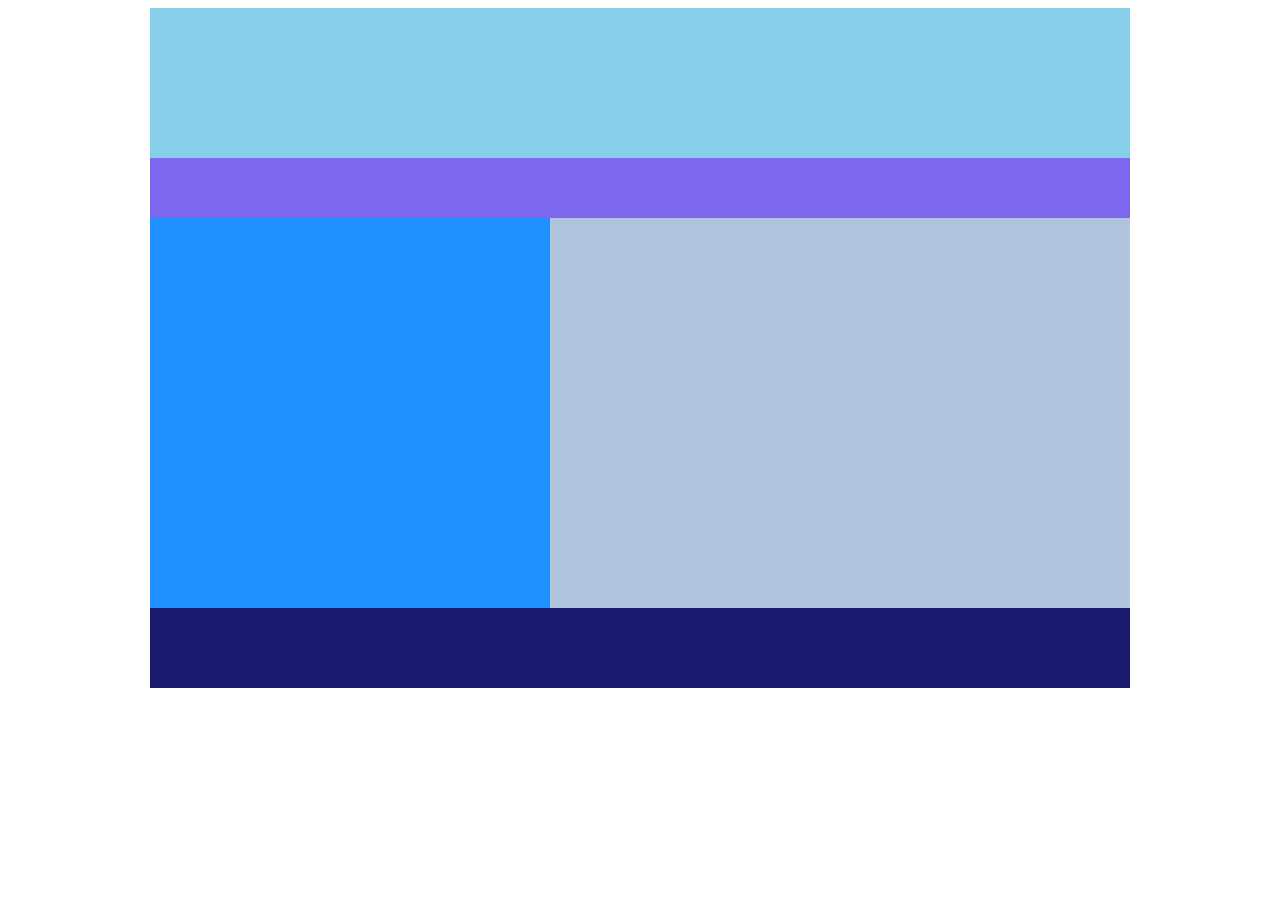
<file: Caso1/index.html>
<!DOCTYPE html>
<html lang="en">
<head>
    <meta charset="UTF-8">
    <meta http-equiv="X-UA-Compatible" content="IE=edge">
    <meta name="viewport" content="width=device-width, initial-scale=1.0">
    <title>Evaluación Final</title>
    <link rel="stylesheet" href="estilo.css">
</head>
<body>
    <main>
        <header></header>
        <nav></nav>
        <article></article>
        <aside></aside>
        <footer></footer>
    </main>
</body>
</html>
</file>
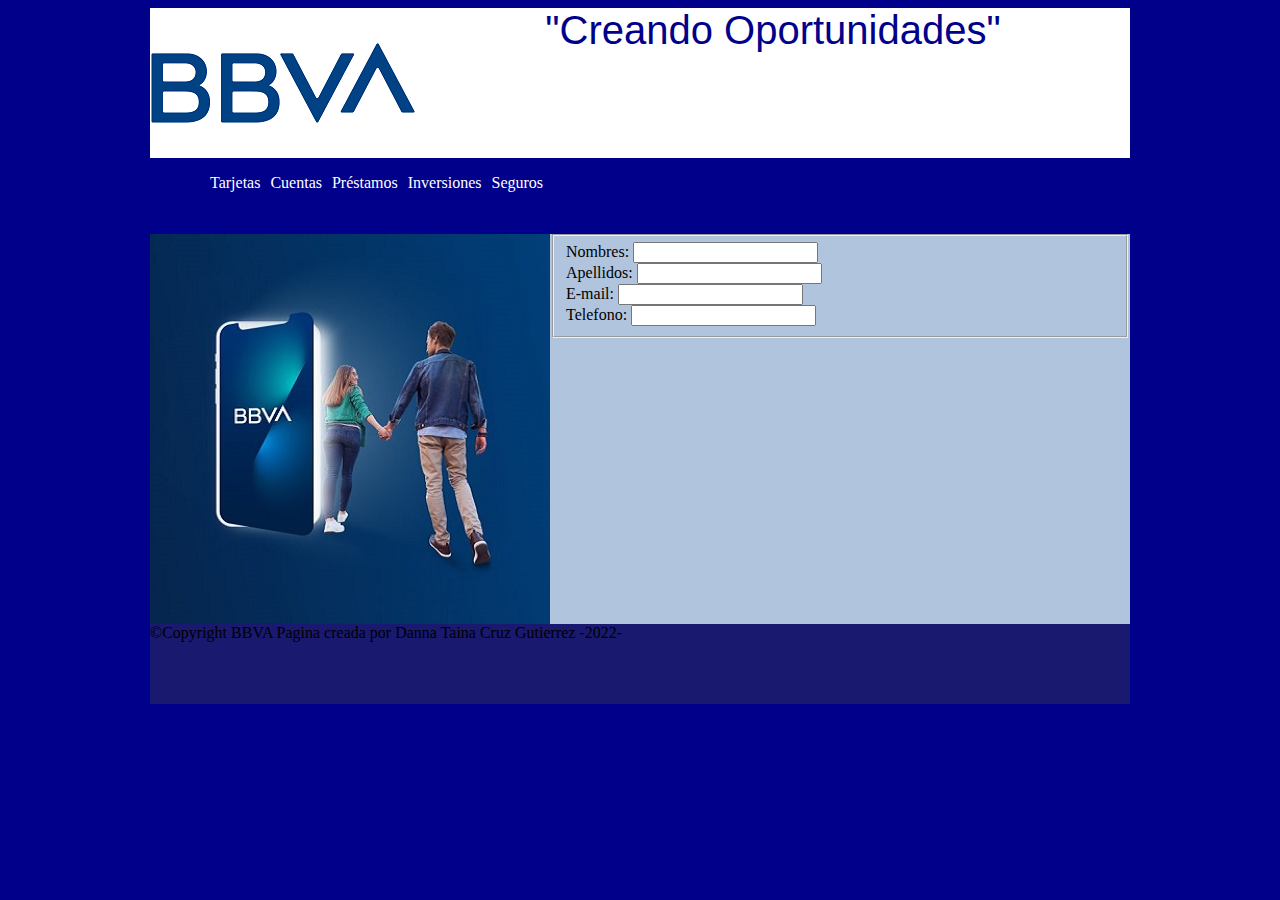
<file: Caso2/index.html>
<!DOCTYPE html>
<html lang="en">
<head>
    <meta charset="UTF-8">
    <meta http-equiv="X-UA-Compatible" content="IE=edge">
    <meta name="viewport" content="width=device-width, initial-scale=1.0">
    <title>Evaluación Final</title>
    <link rel="stylesheet" href="estilo.css">
</head>
<body>
    <main>
      <header>
        <div id="logo">
            <img src="img/BBVA_logo.png" alt="">
        </div>
        "Creando Oportunidades"
      </header>
        <nav>
            <ul id="menu">
                <li><a href="#">Tarjetas</a></li>
                <li><a href="#">Cuentas</a></li>
                <li><a href="#">Préstamos</a></li>
                <li><a href="#">Inversiones</a></li>
                <li><a href="#">Seguros</a></li>
            </ul>
        </nav>
        <article>
            <form>
                <fieldset>
                    Nombres: <input type="text" name="nombre"> <br>
                    Apellidos: <input type="text" name="apellidos"> <br>
                    E-mail: <input type="email" name="correo"> <br>
                    Telefono: <input type="number" name="numero">
                </fieldset>
            </form>
        </article>
        <aside>
            <div id="cualquiera">
                <img src="img/cualquiera.jpg" alt="">
            </div>
        </aside>
        <footer>
            <span class="copyright">
                &copy;Copyright BBVA 
            </span>
            <span class="datos">
                Pagina creada por Danna Taina Cruz Gutierrez -2022-
            </span>
        </footer>
    </main>
</body>
</html>
</file>
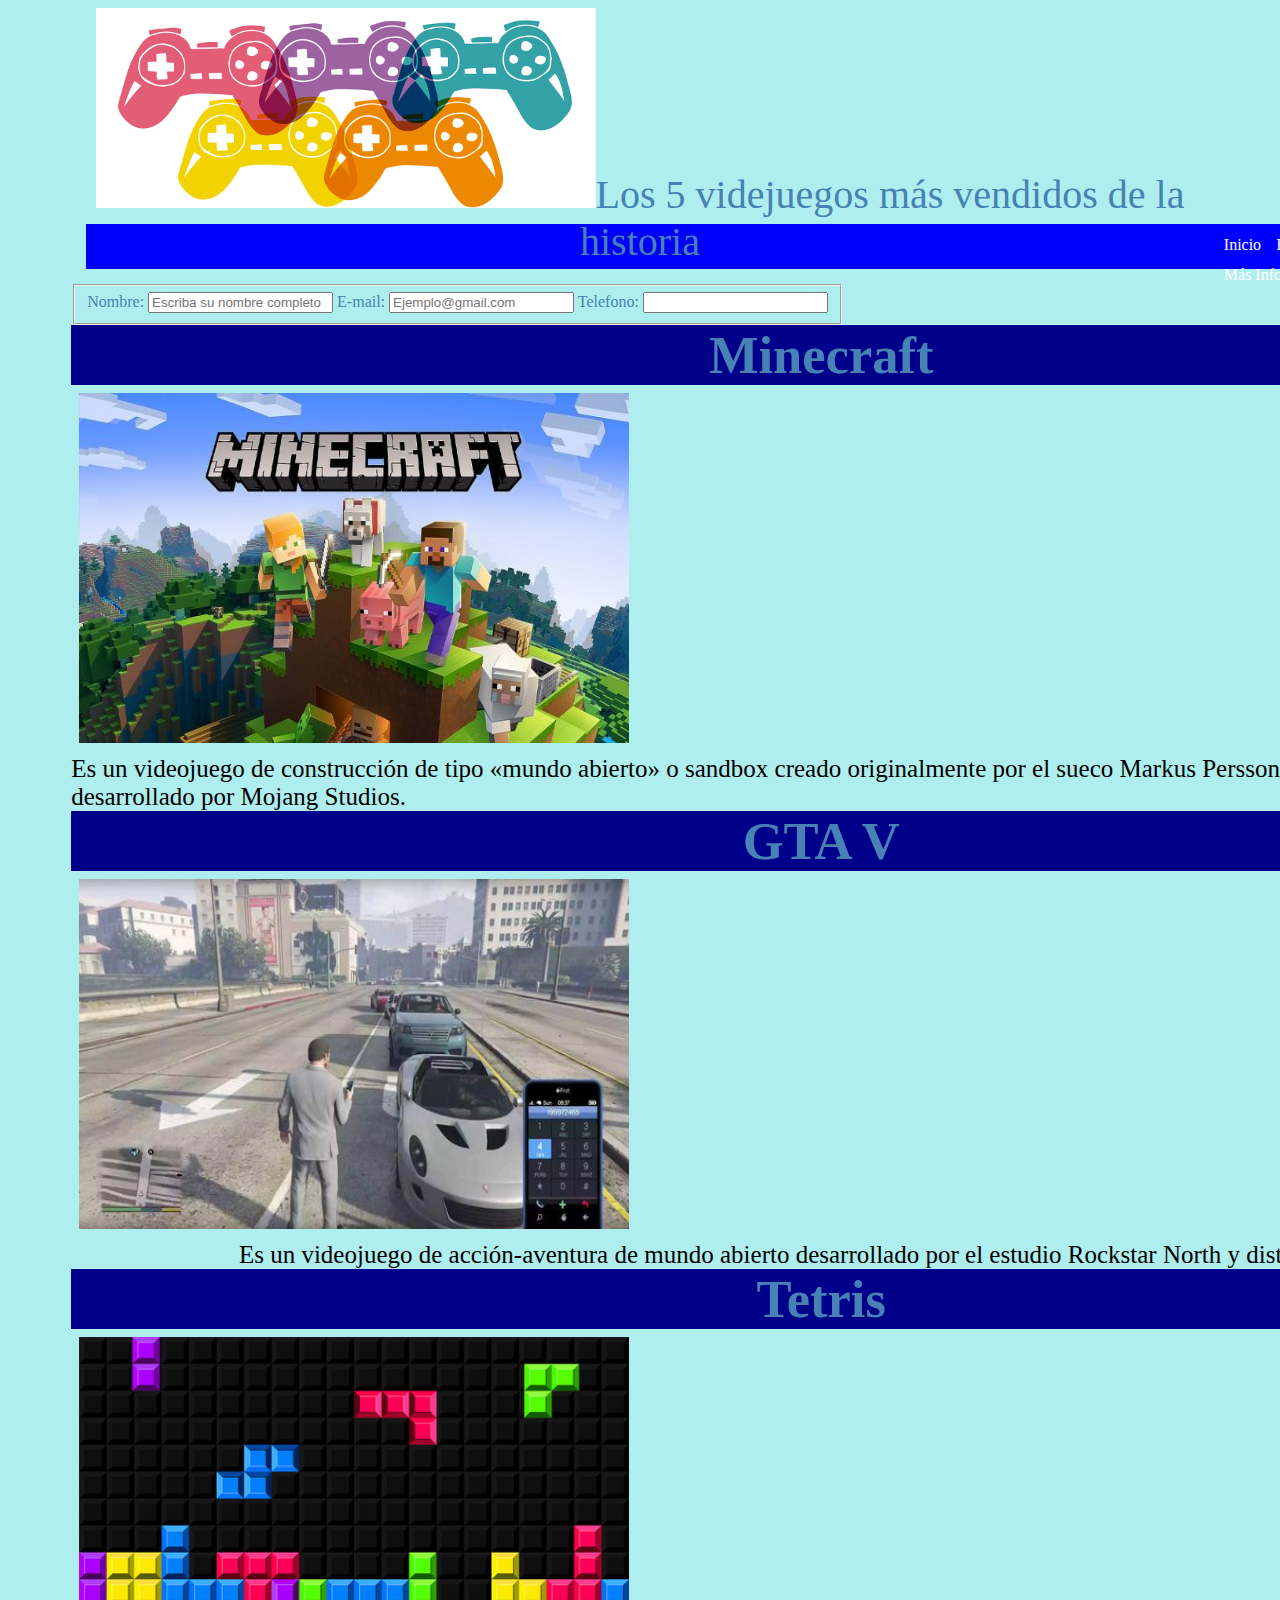
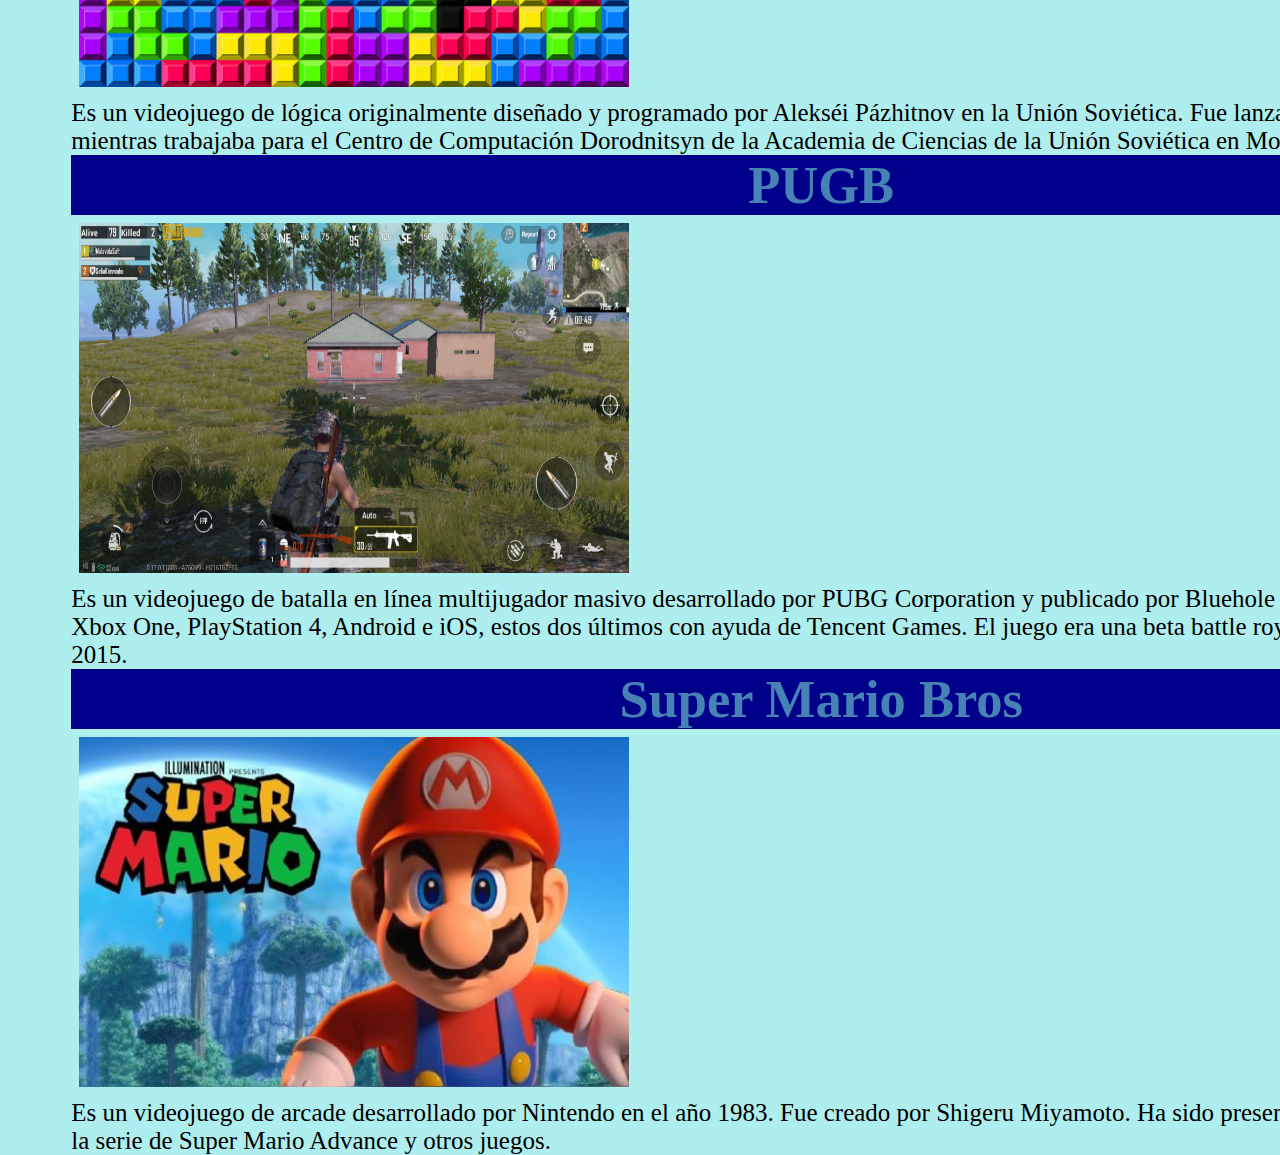
<file: Caso3/index.html>
<!DOCTYPE html>
<html lang="en">
<head>
    <meta charset="UTF-8">
    <meta http-equiv="X-UA-Compatible" content="IE=edge">
    <meta name="viewport" content="width=device-width, initial-scale=1.0">
    <title>Trabajo Final</title>
    <link rel="stylesheet" href="estilo.css">
</head>
<body>
    <main>
        <header>
            <div id="logo"><img src="img/videojuego.jpg" width="500" height="200" alt="">Los 5 videjuegos más vendidos de la historia</div>
        </header>
        <nav>
            <ul id="menu">
                <li><a href="#">Inicio</a></li>
                <li><a href="#">Redes Sociales</a></li>
                <li><a href="#">Juegos</a></li>
                <li><a href="#">Videos</a></li>
                <li><a href="#">Más Información</a></li>
            </ul>
        </nav>
        <aside>
            <form id="datos">
                <fieldset>
                    Nombre: <input type="text" name= "nombre" placeholder="Escriba su nombre completo">
                    E-mail: <input type="email" name="correo" placeholder="Ejemplo@gmail.com">
                    Telefono: <input type="number" name="numero">

                </fieldset>
            </form>
        </aside>
        <article>
            
            <header><h2>Minecraft</h2></header>
            <section><img src="img/minecraft.jpg" width="550" height="350" alt=""></section><p>
                Es un videojuego de construcción de tipo «mundo abierto» o sandbox creado originalmente por el sueco Markus Persson,y
                posteriormente desarrollado por Mojang Studios.
            </p>
        </article>
        <article>
            <header>
                <h2>GTA V</h2>
            </header>
            <section><img src="img/gta5.jpg" width="550" height="350" alt=""></section>
            <p>
                Es un videojuego de acción-aventura de mundo abierto desarrollado por el estudio Rockstar North y distribuido por
                Rockstar Games.
            </p>
        </article>
        <article>
            <header>
                <h2>Tetris</h2>
            </header>
            <section><img src="img/tetris.jpg" width="550" height="350" alt=""></section>
            <p>
                Es un videojuego de lógica originalmente diseñado y programado por Alekséi Pázhitnov en la Unión Soviética. Fue lanzado
                el 6 de junio de 1984, mientras trabajaba para el Centro de Computación Dorodnitsyn de la Academia de Ciencias de la
                Unión Soviética en Moscú, RSFS de Rusia.
            </p>
        </article>
        <article>
            <header>
                <h2>PUGB</h2>
            </header>
            <section><img src="img/pubg.jpg" width="550" height="350"alt=""></section>
            <p>
                Es un videojuego de batalla en línea multijugador masivo desarrollado por PUBG Corporation y publicado por Bluehole para
                Microsoft Windows, Xbox One, PlayStation 4, Android e iOS, estos dos últimos con ayuda de Tencent Games. El juego era
                una beta battle royale de ARMA 3 que salió en 2015.
            </p>
        </article>
        <article>
            <header>
                <h2>Super Mario Bros</h2>
            </header>
            <section><img src="img/supermario.jpg" width="550" height="350" alt=""></section>
            <p>
                Es un videojuego de arcade desarrollado por Nintendo en el año 1983. Fue creado por Shigeru Miyamoto. Ha sido presentado
                como un minijuego en la serie de Super Mario Advance y otros juegos.
            </p>
        </article>
    </main>
</body>
</html>
</file>
<file: Caso1/estilo.css>
main{
    width: 980px;
    height: 680px;
    margin: auto;
    background-color: #00FFFF;
}
header{
    height: 150px;
    background-color: #87CEEB;
}
nav{
    height: 60px;
    background-color: #7B68EE;
}
article{
    float: right;
    width: 580px;
    height: 390px ;
    background-color: #B0C4DE;
}
aside{
    width: 400px;
    height: 390px;
    background-color: #1E90FF;
}
footer {
    height: 80px;
    background-color: #191970;
}
</file>
<file: Caso2/estilo.css>
body{
    background-color: #00008B;
}
main{
    width: 980px;
    height: 680px;
    margin: auto;
}
header #logo{
    float: left;
}
header{
    height: 150px;
    text-align: center;
    color: #00008B;
    font-size: 40px;
    font-family: Arial;
    background-color: #FFFFFF;
}
nav{
    height: 60px;
    background-color: transparent;
}
ul, li{
    list-style: none;
    margin-left: 10px;
    margin-top: 0px;
}
nav ul#menu li{
    display: inline;
    float: left;
}
a{
    color: #FFFFFF;
    text-decoration: none;
}
a:hover{
    color: #4682B4;
}
article{
    float: right;
    width: 580px;
    height: 390px ;
    background-color: #B0C4DE;
}
aside{
    width: 400px;
    height: 390px;
    background-color: #1E90FF;
}
footer {
    height: 80px;
    background-color: #191970;
}
</file>
<file: Caso3/estilo.css>
body{
    background-color: #AFEEEE;
}
main{
    width: 90%;
    max-width: 2500px;
    margin: 0px auto;
}
header #logo{
    float: left
}
header{
    height: 200px;
    text-align: center;
    font-size: 40px;
    font-family: Impact;
    color: #4682B4;
}
nav{
    width: 1500px;
    height: 45px;
    background-color: #0000ff;
}
nav, ul, li{
    margin-left: 15px;
    margin-top: 12px;
    list-style: none;
}
article p{
    font-size: 25px;
}
h2,p,form{
    margin: auto;
    padding: 0px;
}

article section img{
    margin: 0.5em;
}
p{
    float: right;
    font-size: 35px;
}
nav ul#menu li{
    display: inline;
    float: left;
}
a{
    color: #ffffff;
    text-decoration: none;
}
a:hover{
    color: aqua;
}
aside form{
    float: left;
    color: #4682B4;
}
article{
    float: left;
}
article header{
    width: 1500px;
    height: 60px;
    font-size: 35px;
    background-color: darkblue;
}
</file>
